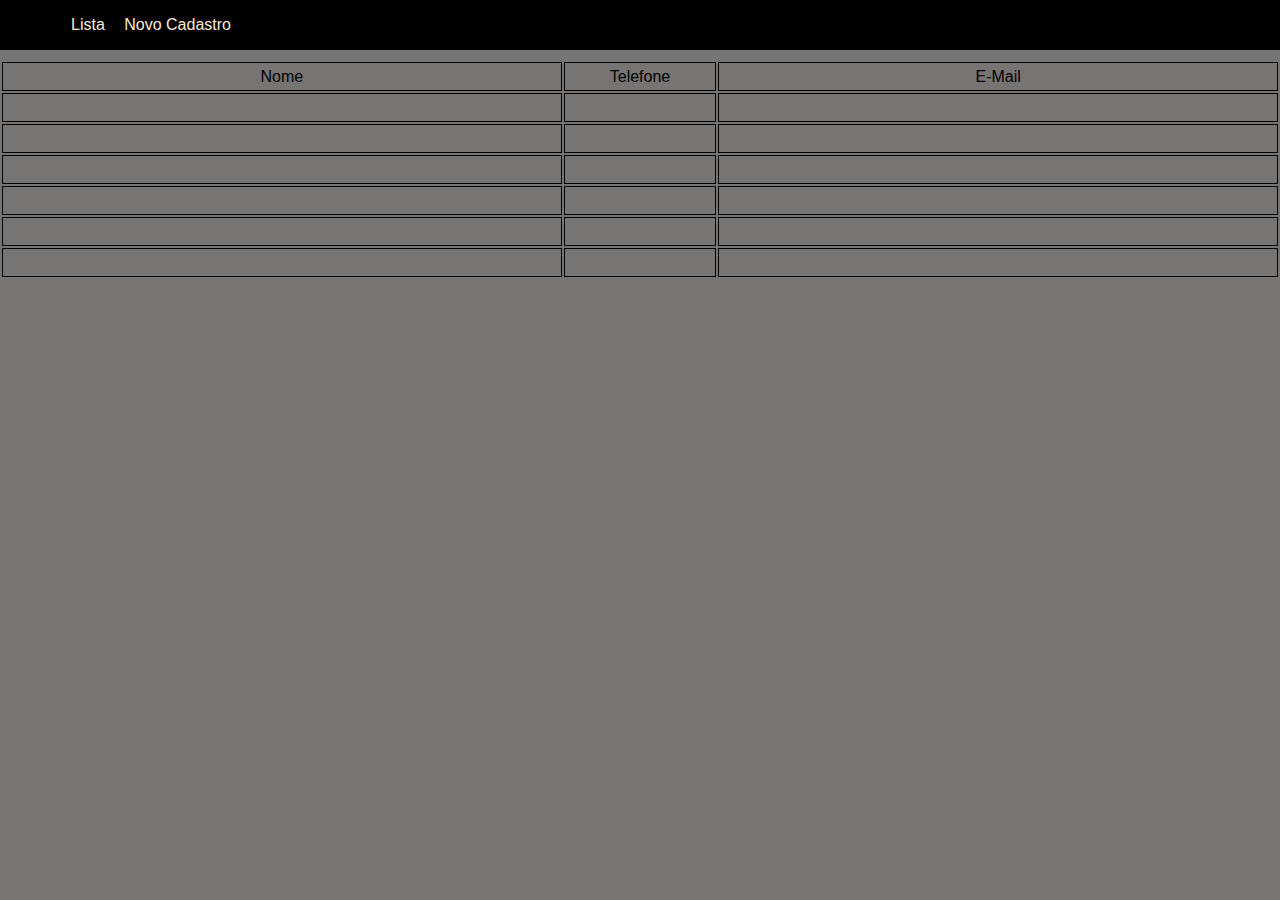
<file: index.html>
<!DOCTYPE html>
<html lang="pt-br">

<head>
    <meta charset="utf-8">
    <link rel="stylesheet" href="./style/style.css">
    <script src="./script/jquery-1.11.2.min.js" type="text/javascript"></script>
    <title>Aula 08</title>
</head>

<body>
    <header>
        <ul>
            <li><a href="./index.html" id="home">H</a></li>
            <li><a id="btpg1" href="#">Lista</a></li>
            <li><a id="btpg2" href="#">Novo Cadastro</a></li>
        </ul>

    </header>

    <main>
        <div id="conteudo"></div>

    </main>
    <script src="./script/index.js"></script>
</body>

</html>
</file>
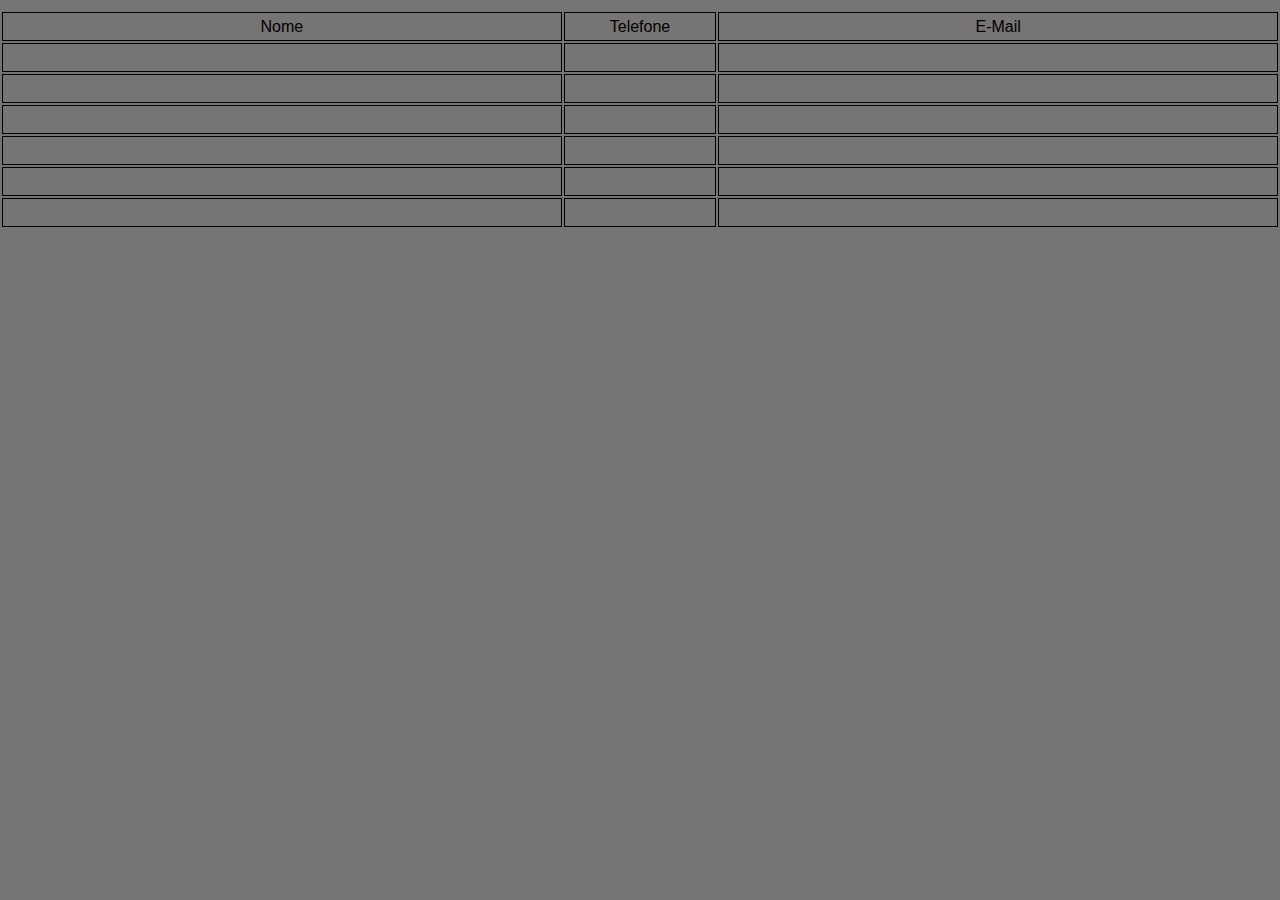
<file: pages/lista.html>
<!DOCTYPE html>
<html lang="pt-br">

<head>
    <meta charset="UTF-8">
    <link rel="stylesheet" href="../style/style.css">
    <title>Lista</title>
</head>

<body>
    <!--
    <header>

    </header>
    -->
    <main>
        <table>
            <tr>
                <td class="nome-email">Nome
                </td>
                <td>Telefone
                </td>
                <td class="nome-email">E-Mail
                </td>
            </tr>
            <tr>
                <td></td>
                <td></td>
                <td></td>
            </tr>
            <tr>
                <td></td>
                <td></td>
                <td></td>
            </tr>
            <tr>
                <td></td>
                <td></td>
                <td></td>
            </tr>
            <tr>
                <td></td>
                <td></td>
                <td></td>
            </tr>
            <tr>
                <td></td>
                <td></td>
                <td></td>
            </tr>
            <tr>
                <td></td>
                <td></td>
                <td></td>
            </tr>

        </table>

    </main>

</body>

</html>
</file>
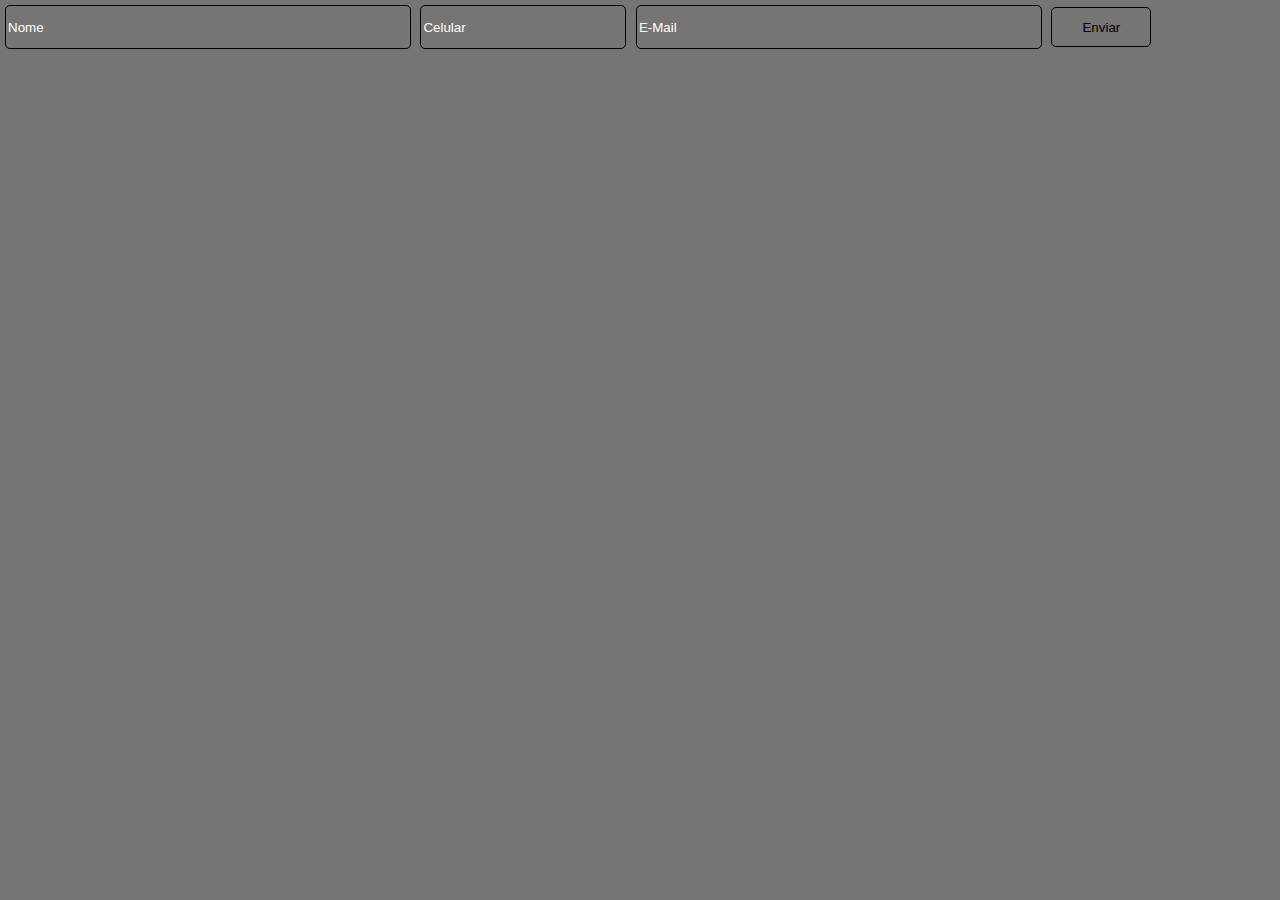
<file: pages/novocadastro.html>
<!DOCTYPE html>
<html lang="pt-br">

<head>
    <meta charset="UTF-8">
    <link rel="stylesheet" href="../style/style.css">
    <title>Cadastro</title>
</head>

<body>
    <main>
        <form id="formcad" action="" method="post">
            <input class="nome-emailc" type="text" name="Nome" id="cnome" placeholder="Nome">
            <input class="nome-emailc" type="tel" name="Celular" id="ccel" placeholder="Celular">
            <input class="nome-emailc" type="email" name="E-Mail" id="cemail" placeholder="E-Mail">
            <input class="nome-emailc" type="submit" name="enviar" id="cenviar" value="Enviar">
            <!--<button class="nome-emailc" type="submit" name="enviar" id="cenviar" value="Enviar">Enviar !!</button>-->

        </form>
    </main>
</body>

</html>
</file>
<file: style/style.css>
body {
    background: rgb(119, 116, 116);
    margin: 0px;
    padding: 0px;
    font-family: 'Segoe UI', Tahoma, Geneva, Verdana, sans-serif;
    display: flex;
    flex-direction: column;
}

header {
    align-items: center;
    color: antiquewhite;
    background-color: black;
    width: 100%;
    height: 50px;
}

#titulolista {
    width: 100%;
    height: 45px;
    font-size: 35px;
    color: rgb(17, 57, 131);
    text-align: center;
}

li {
    display: inline-block;
    margin-right: 15px;
}

a {
    /* tira sublinhado */
    text-decoration: none;
    color: antiquewhite;
}

#home {
    color: black;
}

table {
    width: 100%;
    margin-top: 10px;
    margin-left: 0px;
}

td {
    width: 250px;
    border: 1px solid black;
    height: 25px;
    text-align: center;
}

.nome-email {
    width: 44%;
    /*border: 0px solid yellow;*/
    /*color: antiquewhite;*/
}

.nome-emailc {
    width: 44%;
    border: 1px solid rgb(0, 0, 0);
    /*color: antiquewhite;*/
}

#formcad {
    display: inline;
}

input {
    background: rgb(119, 116, 116);
    /*border: 0px solid yellow;*/
    color: rgb(255, 255, 255);
}

::placeholder {
    color: rgb(255, 255, 255);
}

#cnome {
    margin-top: 5px;
    margin-left: 5px;
    width: 400px;
    height: 40px;
    border: 1px solid black;
    border-radius: 5px;
}

#ccel {
    margin-top: 5px;
    margin-left: 5px;
    width: 200px;
    height: 40px;
    border: 1px solid black;
    border-radius: 5px;
}

#cemail {
    margin-top: 5px;
    margin-left: 5px;
    width: 400px;
    height: 40px;
    border: 1px solid black;
    border-radius: 5px;
}

#cenviar {
    margin-top: 5px;
    margin-left: 5px;
    width: 100px;
    height: 40px;
    /*background-color: cadetblue;*/
    color: black;
    border-bottom: 1px solid black;
    border-radius: 5px;
}
</file>
